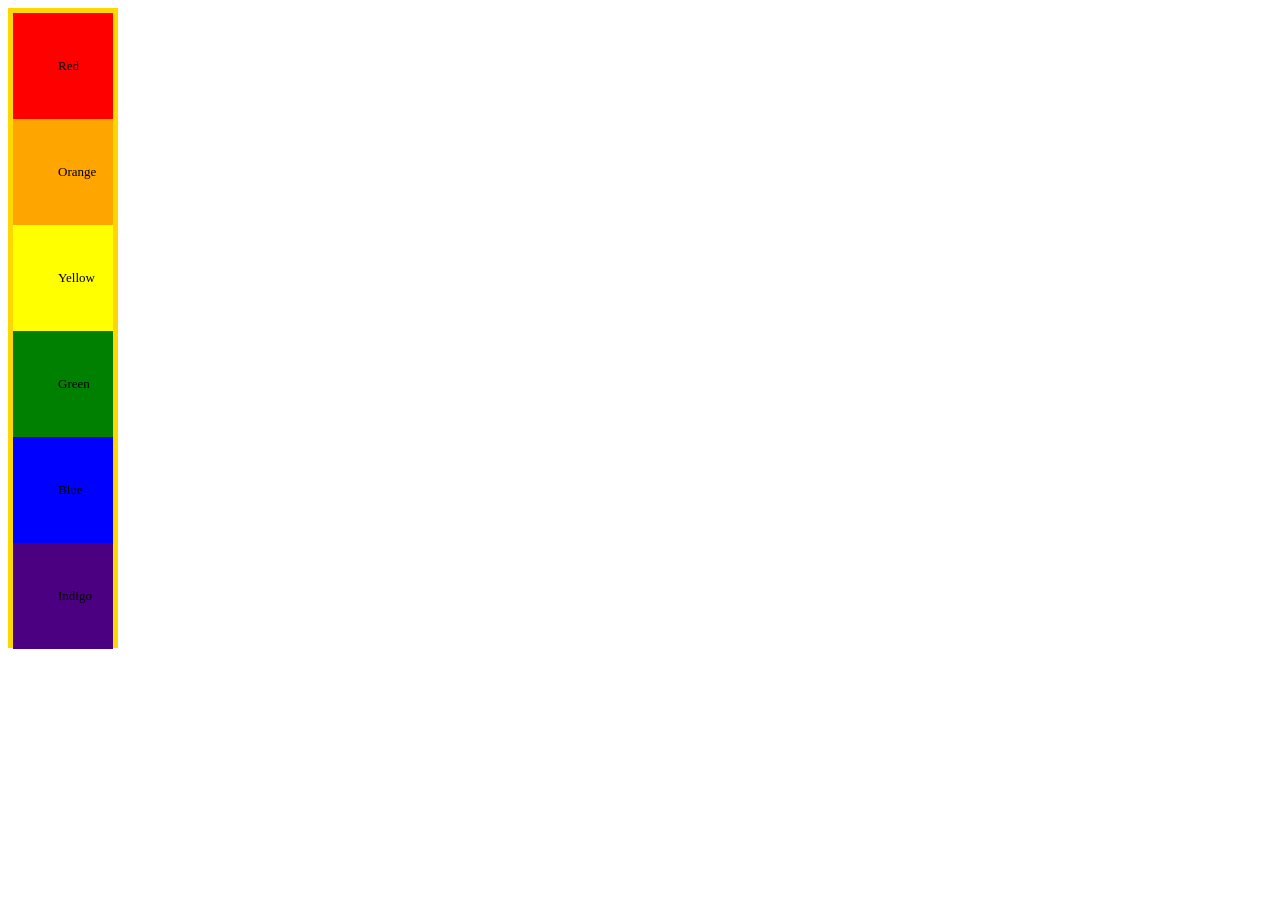
<file: index.html>
<!DOCTYPE html>
<html lang="en">
<head>
    <meta charset="UTF-8">
    <meta name="viewport" content="width=device-width, initial-scale=1.0">
    <title>Flex-direction</title>
</head>
<style>
    .container{
        color: white;
        border: 5px solid gold;
        font-size: small;
       flex-direction: column;
        height: 630px;
        width: 100px;
        display: flex;
    }


.red{
    padding: 45px;
    height: 60px;
    background-color: red;
    color: black;
}
.orange{
    background-color: orange;
    padding: 45px;
    height: 60px;
    color: black;
}
.yellow{
    background-color:yellow ;
    padding: 45px;
    height: 60px;
    color: black;
}
.green{
    background-color:green ;
    padding:45px ;
    height: 60px;
    color: black;
}
.blue{
    background-color:blue ;
    padding: 45px;
    height: 60px;
    color: black;
    
}
.indigo{
    background-color:indigo ;
    padding: 45px;
    height: 60px;
    color: black;
}
</style>




<body>
    <div class="container">
    <div class="red">Red</div>
    <div class="orange">Orange</div>
    <div class="yellow">Yellow</div>
    <div class="green">Green</div>
    <div class="blue">Blue</div>
    <div class="indigo">Indigo</div>
    <div class="purple">Purple</div>
    </div>
</body>
</html>
</file>
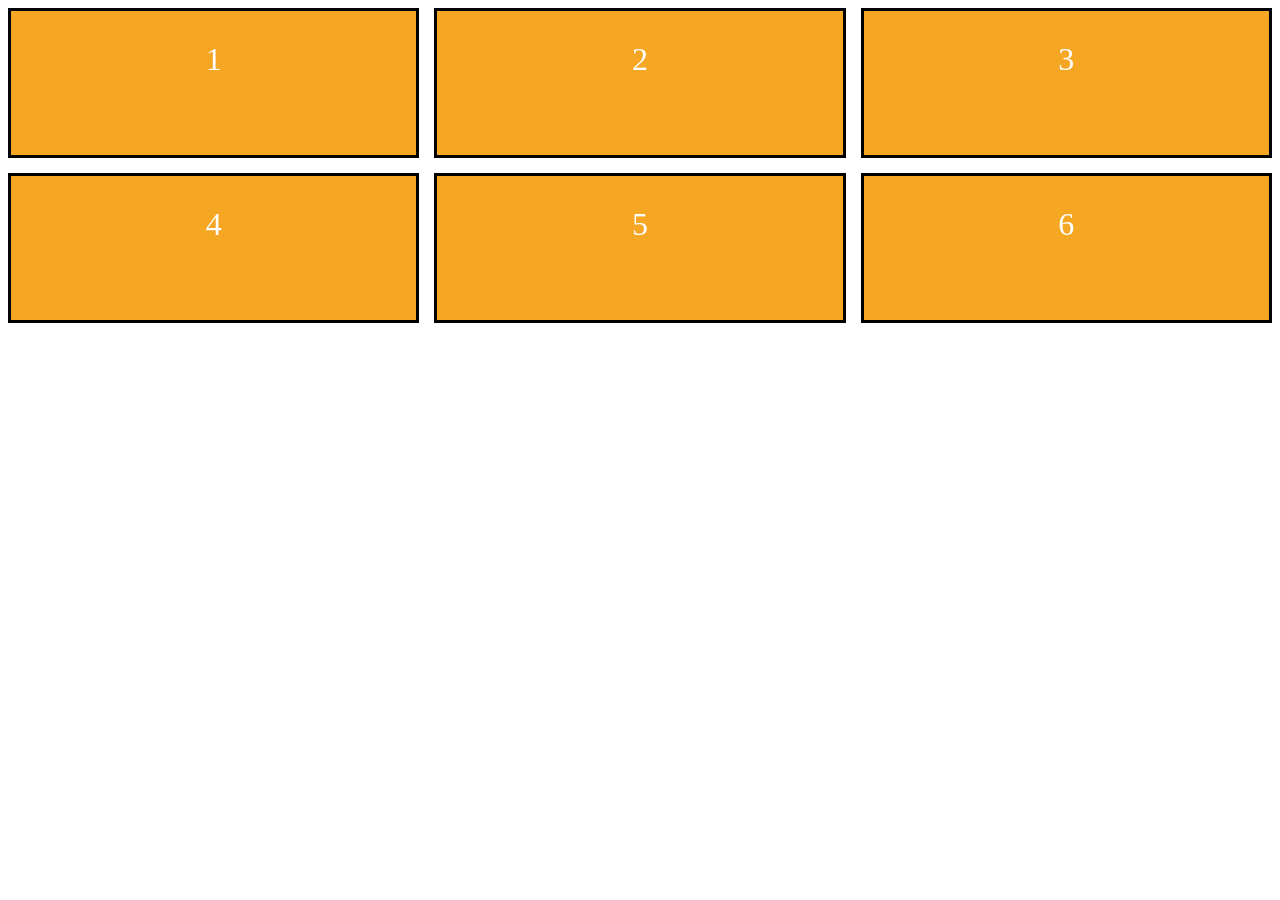
<file: Grid-CSS/index.html>
<!DOCTYPE html>
<html lang="en">
<head>
    <meta charset="UTF-8">
    <meta name="viewport" content="width=device-width, initial-scale=1.0">
    <title>Grid-CSS</title>
    <link rel="stylesheet" href="style.css">
</head>
<body>
    <div class="galeria">
        <div class="foto ">1</div>
        <div class="foto ">2</div>
        <div class="foto ">3</div>
        <div class="foto ">4</div>
        <div class="foto ">5</div>
        <div class="foto ">6</div>
    </div>
</body>
</html>
</file>
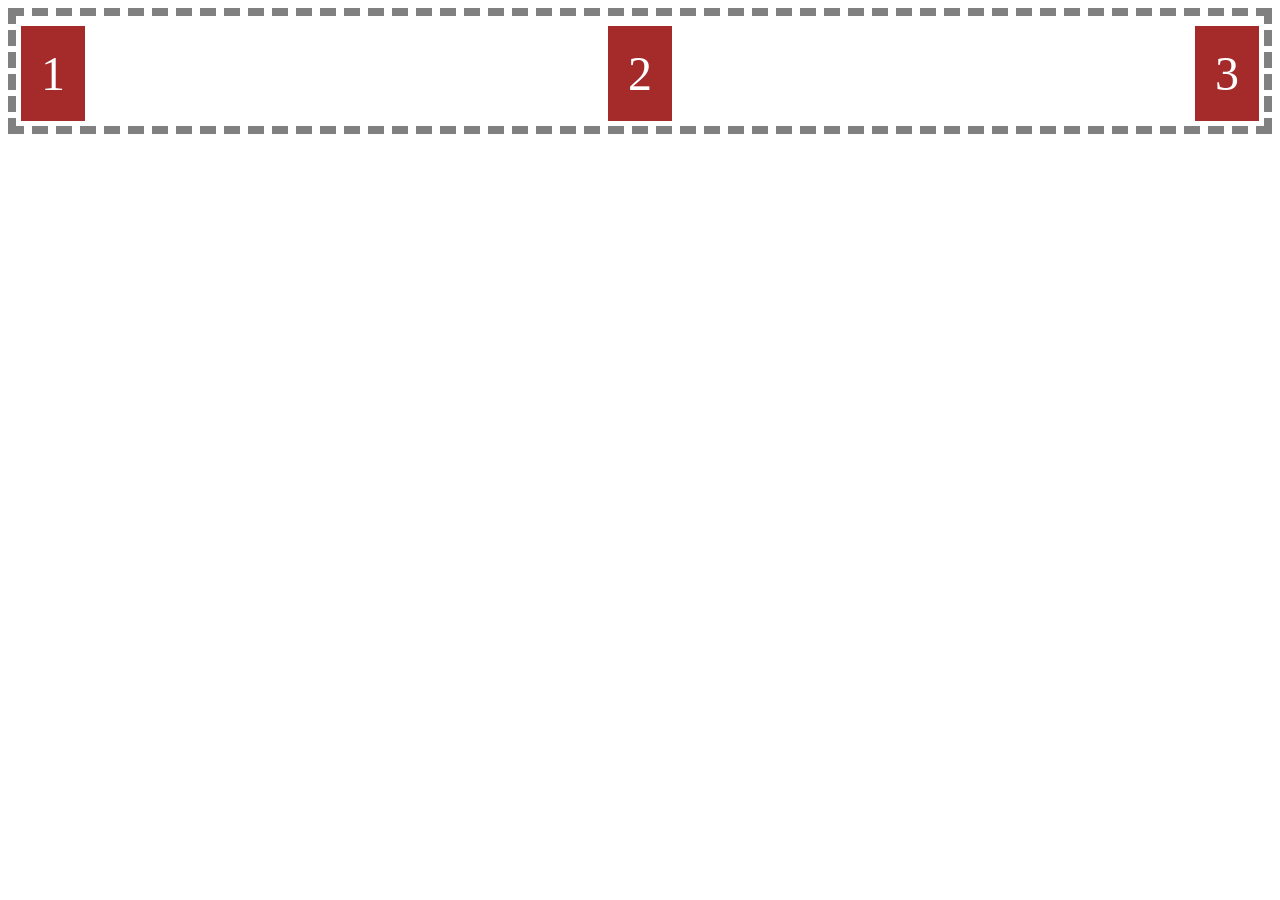
<file: revisao-flexbox/index.html>
<!DOCTYPE html>
<html lang="en">
<head>
    <meta charset="UTF-8">
    <meta name="viewport" content="width=device-width, initial-scale=1.0">
    <title>Revisão-flexbox</title>
    <link rel="stylesheet" href="style.css">
</head>
<body>
    <div class="container">
        <div class="caixa">1</div>
        <div class="caixa">2</div>
        <div class="caixa">3</div>
    </div>
</body>
</html>
</file>
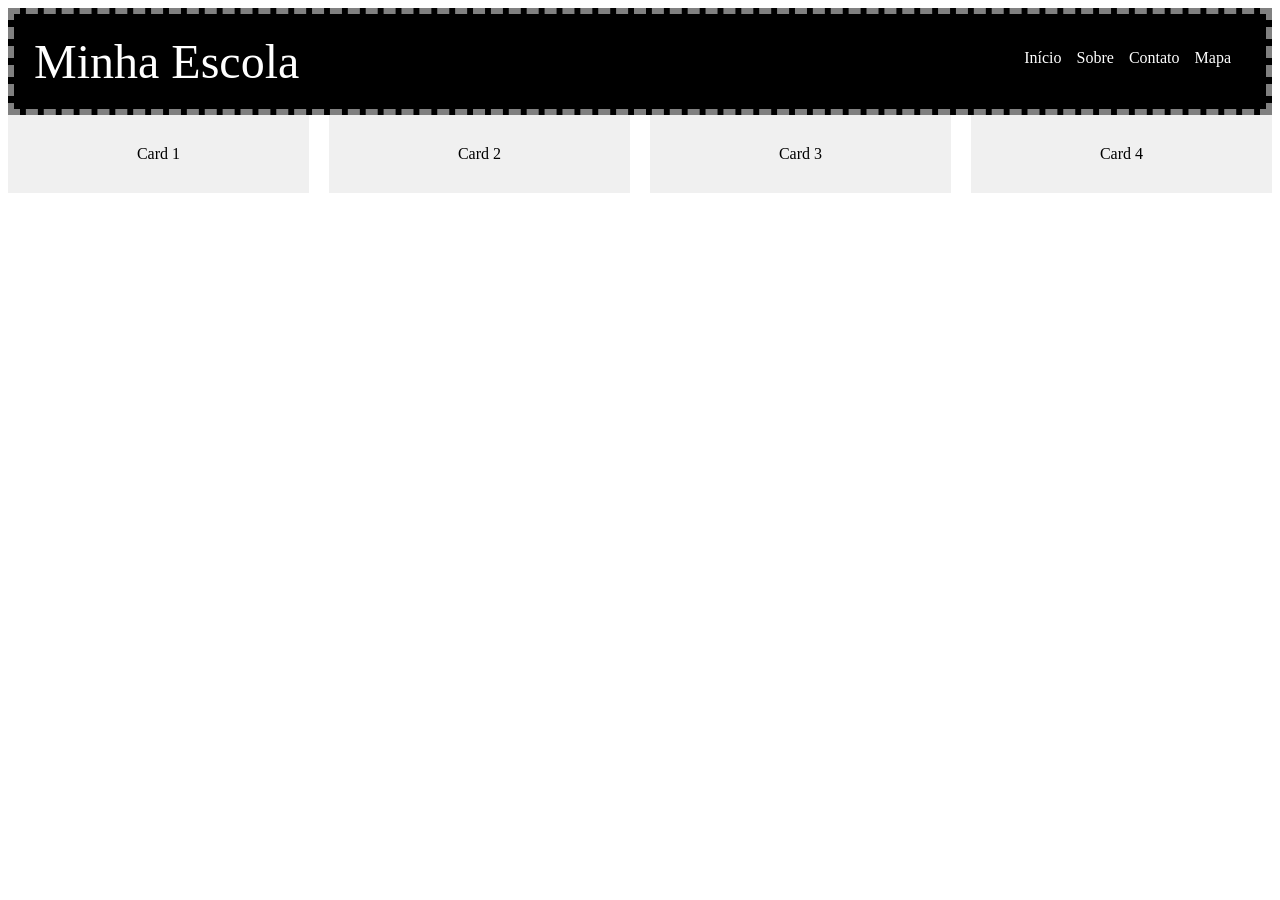
<file: revisao-flexbox/exercicios/exercicio01.html>
<!DOCTYPE html>
<html lang="en">
<head>
    <meta charset="UTF-8">
    <meta name="viewport" content="width=device-width, initial-scale=1.0">
    <title>Exercício01</title>
    <link rel="stylesheet" href="style.css">
</head>
<body>
    <nav class="navBar">
        <div class="logo"> Minha Escola </div>
        <ul class="menu">
            <li>Início</li>
            <li>Sobre</li>
            <li>Contato</li>
            <li>Mapa</li>

        </ul>

    </nav>
    <div class="cards">
        <div class="card">Card 1</div>
        <div class="card">Card 2</div>
        <div class="card">Card 3</div>
        <div class="card">Card 4</div>
    </div>

    
</body>
</html>
</file>
<file: Grid-CSS/style.css>
.galeria{
    display: grid;
    grid-template-columns: repeat(3,1fr);
    grid-template-rows: 150px 150px;
    gap: 15px;
    
    
}
.foto{
background-color: #f5a623;
color: white;
font-size: 2rem;
padding: 30px;
text-align: center;
border: 3px solid black;
}
</file>
<file: revisao-flexbox/style.css>
.container{
   display: flex;
   flex-direction:row;
   justify-content: space-between;
   align-items: center;
   gap: 10px;
    border: 8px dashed gray;
   
}
.caixa{
    background-color: brown;
    color: white;
    font-size: 3rem;
    padding: 20px;
    margin: 5px;
    margin-top: 10px;
}
</file>
<file: revisao-flexbox/exercicios/style.css>
.navBar{
    display: flex;
    flex-direction: row;
    justify-content: space-between;
    border: 6px dashed gray;
    background-color: black;

}
.logo{
    background-color: black;
    color: white;
    font-size: 3rem;
    display: flex;
    flex-direction:row;
    justify-content: space-between;
    margin: 20px;
}

.menu{
    list-style: none;
    background-color: black;
    color:white ;
    padding: 30px;
    margin: 5px;
    font-size: 1rem;
    justify-content: space-between;
    gap: 15px;
    display: flex;
    flex-direction: row;
}
.cards{
    display: flex;
    gap: 20px;
    flex-wrap: wrap;

}
.card{
    background-color: #f0f0f0;
    padding: 30px;
    flex: 1  1  200px;
    text-align: center;

}
</file>
